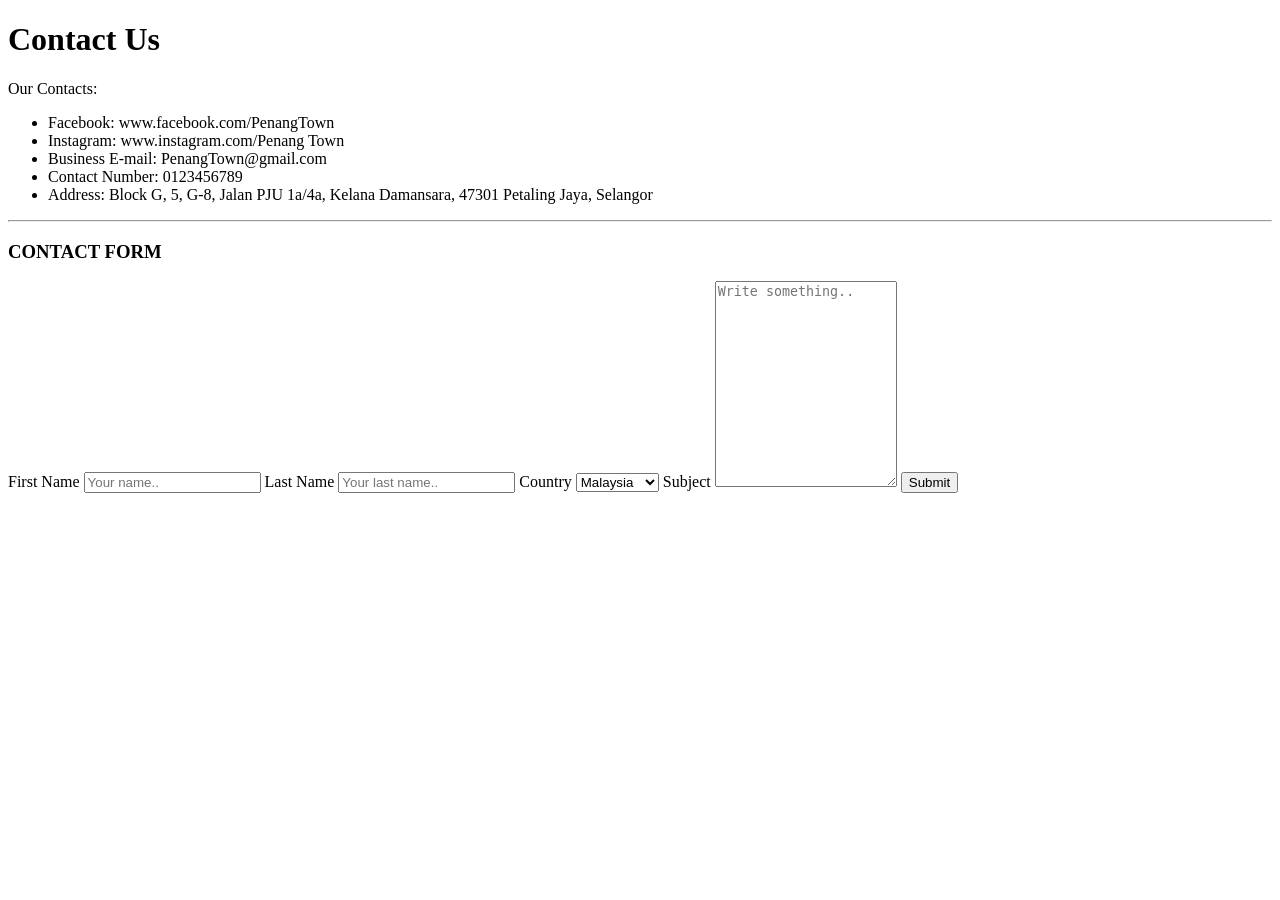
<file: ContactUS.html>
<!DOCTYPE html>
<html>
<head>
<meta charset="utf-8">
<meta name="viewport" content="width=device-width, initial-scale=1">
<link rel ="stylesheet" href="ContactUs.css">
<title>
    Contact Us
</title>

</style>
</head>
<body>

<div class="title">
  <h1>Contact Us</h1>
</div>

<div class="founder">
    <p>
        Our Contacts:
    </p>
    <ul>
      <li>Facebook: www.facebook.com/PenangTown</li>
      <li>Instagram: www.instagram.com/Penang Town</li>
      <li>Business E-mail: PenangTown@gmail.com</li>
      <li>Contact Number: 0123456789</li>
      <li>Address: Block G, 5, G-8, Jalan PJU 1a/4a, Kelana Damansara, 47301 Petaling Jaya, Selangor</li>
    </ul>
</div>
<hr>
<h3>CONTACT FORM</h3>

<div class="container">
  <form action="/action_page.php">
    <label for="fname">First Name</label>
    <input type="text" id="fname" name="firstname" placeholder="Your name..">

    <label for="lname">Last Name</label>
    <input type="text" id="lname" name="lastname" placeholder="Your last name..">

    <label for="country">Country</label>
    <select id="country" name="country">
      <option value="Malaysia">Malaysia</option>
      <option value="Singapore">Singapore</option>
      <option value="Indonesia">Indonesia</option>
    </select>

    <label for="subject">Subject</label>
    <textarea id="subject" name="subject" placeholder="Write something.." style="height:200px"></textarea>

    <input type="submit" value="Submit">
  </form>
</div>
</body>
</html>
</file>
<file: ContactUs.css>
/* ===================================================
   BITESNOW - CONTACT US STYLESHEET (ContactUs.css)
   =================================================== */

.contact-wrap {
    max-width: 1000px;
    margin: 40px auto 60px auto;
    padding: 0 20px;
    text-align: left;
}

.contact-wrap h1 {
    font-size: 2.4rem;
    margin-bottom: 6px;
    color: #ffffff;
}

.contact-intro {
    color: #ffffff;
    margin-bottom: 28px;
    font-size: 1rem;
    line-height: 1.6;
}

/* Two-column layout */
.contact-grid {
    display: grid;
    grid-template-columns: 1fr 1.2fr;
    gap: 28px;
    align-items: start;
}

/* Glassmorphism Cards */
.contact-card {
    background: rgba(0, 0, 0, 0.7);
    border: 1px solid rgba(255, 255, 255, 0.12);
    border-radius: 12px;
    padding: 28px;
    box-shadow: 0 6px 20px rgba(0, 0, 0, 0.4);
    backdrop-filter: blur(6px);
}

.contact-card h2 {
    margin-top: 0;
    margin-bottom: 18px;
    font-size: 1.35rem;
    color: #7CFC00;
}

/* Contact Info List */
.contact-list {
    list-style: none;
    padding: 0;
    margin: 0;
    line-height: 2;
    color: #d1d5db;
    font-size: 0.95rem;
}

.contact-list li {
    margin-bottom: 12px;
}

.contact-list strong {
    color: #7CFC00;
    display: inline-block;
    min-width: 90px;
}

.contact-list a {
    color: #ffffff;
    text-decoration: none;
    transition: color 0.2s ease;
}

.contact-list a:hover {
    color: #7CFC00;
    text-decoration: underline;
}

/* Form Controls */
.form-field {
    margin-bottom: 18px;
}

.form-field label {
    display: block;
    margin-bottom: 6px;
    font-size: 0.9rem;
    color: #e5e7eb;
    font-weight: 600;
}

.form-field input[type="text"],
.form-field input[type="email"],
.form-field textarea {
    width: 100%;
    padding: 12px 14px;
    background: #1f2937;
    border: 1px solid #374151;
    border-radius: 6px;
    color: #ffffff;
    box-sizing: border-box;
    font-family: inherit;
    font-size: 0.95rem;
    transition: border-color 0.2s ease, box-shadow 0.2s ease;
}

.form-field input[type="text"]:focus,
.form-field input[type="email"]:focus,
.form-field textarea:focus {
    outline: none;
    border-color: #7CFC00;
    box-shadow: 0 0 0 3px rgba(124, 252, 0, 0.2);
}

.form-field textarea {
    resize: vertical;
    min-height: 140px;
}

/* Submit Button */
.btn-submit-contact {
    display: block;
    width: 100%;
    background-color: #7CFC00;
    color: #000000;
    padding: 14px 20px;
    font-size: 1rem;
    font-weight: bold;
    border: none;
    border-radius: 6px;
    cursor: pointer;
    transition: opacity 0.2s ease, transform 0.15s ease;
}

.btn-submit-contact:hover {
    opacity: 0.9;
    transform: translateY(-1px);
}

.btn-submit-contact:active {
    transform: translateY(0);
}

/* Feedback Alerts */
.alert-box {
    padding: 14px 18px;
    border-radius: 8px;
    margin-bottom: 24px;
    font-size: 0.95rem;
    line-height: 1.5;
}

.alert-success {
    background-color: #14532d;
    color: #bbf7d0;
    border: 1px solid #22c55e;
}

.alert-error {
    background-color: #7f1d1d;
    color: #fecaca;
    border: 1px solid #ef4444;
}

/* Responsive adjustment for Mobile */
@media (max-width: 768px) {
    .contact-grid {
        grid-template-columns: 1fr;
        gap: 20px;
    }

    .contact-wrap {
        margin: 20px auto 40px auto;
    }

    .contact-wrap h1 {
        font-size: 2rem;
    }
}
</file>
